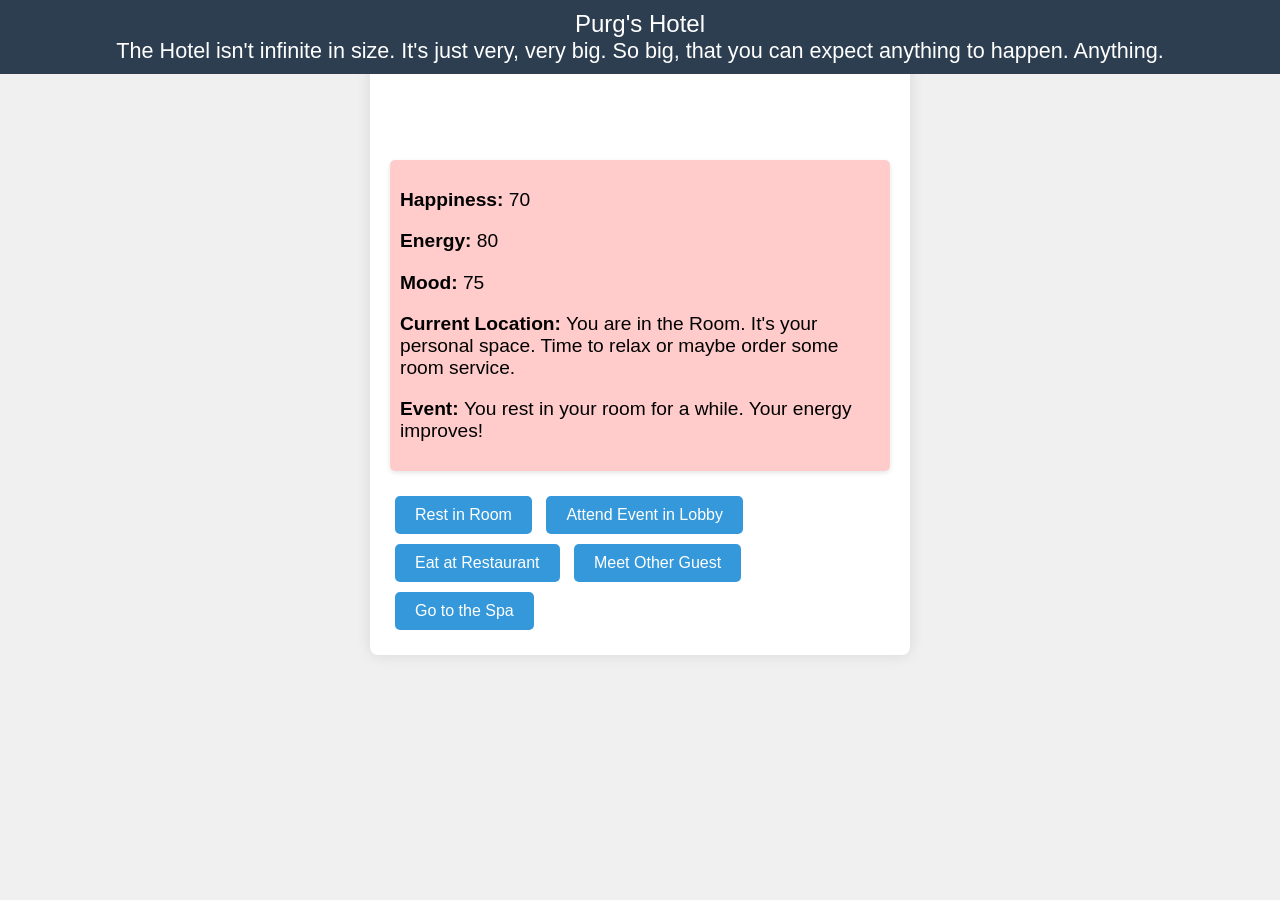
<file: index.html>
<!DOCTYPE html>
<html lang="en">
<head>
    <meta charset="UTF-8">
    <meta name="viewport" content="width=device-width, initial-scale=1.0">
    <title>Purg's Hotel</title>

    <!-- Link to external CSS -->
    <link rel="stylesheet" href="styles.css">
    
</head>
<body>
    <!-- Static Header -->
    <header>
        <div>Purg's Hotel</div>
        <div style="font-size: 0.9em;">The Hotel isn't infinite in size. It's just very, very big. So big, that you can expect anything to happen. Anything.</div>
    </header>

    <!-- Game Content -->
    <div id="game-container">
        <div id="story-text">Welcome to the Hotel! What will you do today?</div>
        <div id="choices"></div>
    </div>

    <!-- Link to external JavaScript -->
    <script src="script.js"></script>
</body>
</html>
</file>
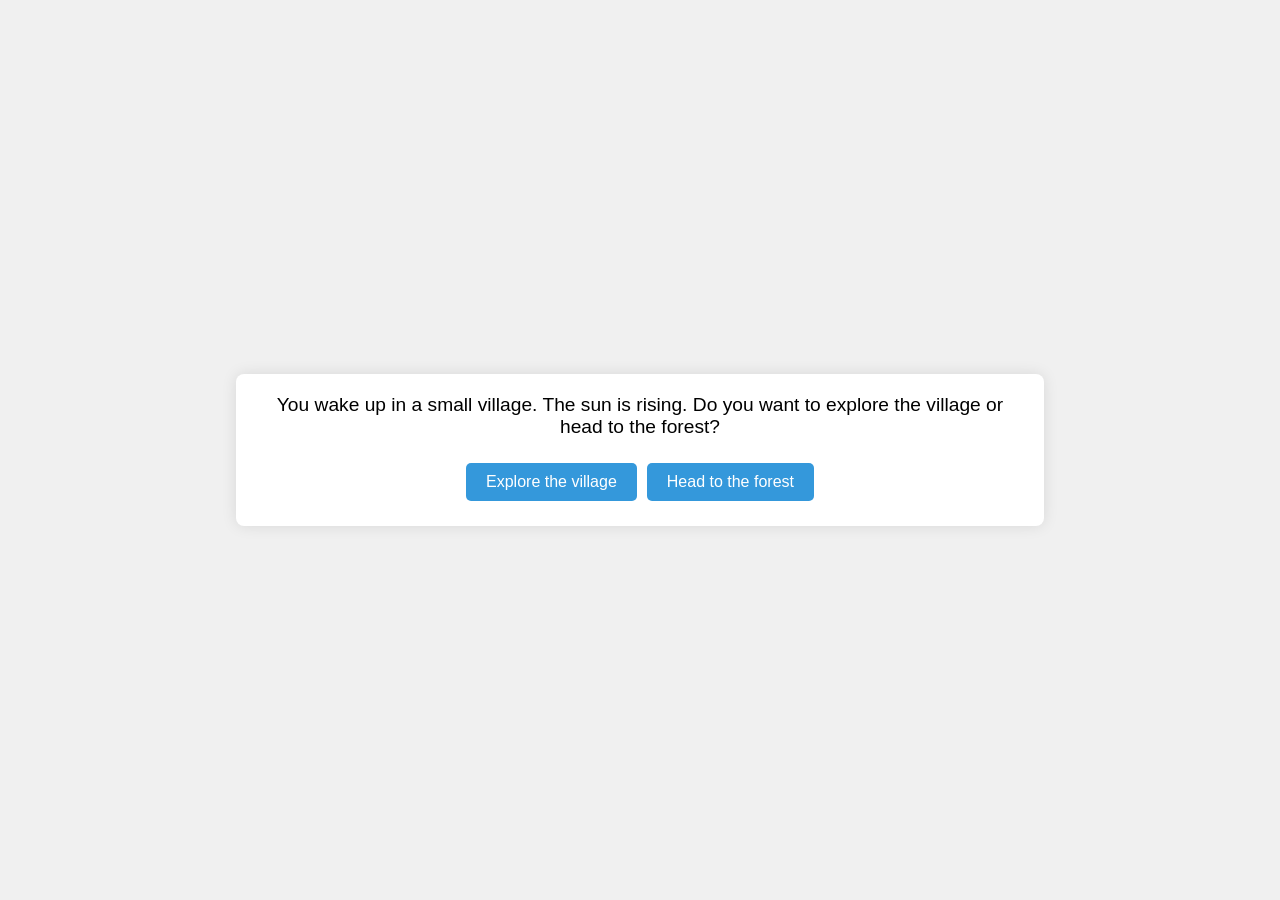
<file: main.html>
<!DOCTYPE html>
<html lang="en">
<head>
    <meta charset="UTF-8">
    <meta name="viewport" content="width=device-width, initial-scale=1.0">
    <title>Choose Your Own Adventure</title>
    <style>
        body {
            font-family: Arial, sans-serif;
            background-color: #f0f0f0;
            display: flex;
            justify-content: center;
            align-items: center;
            height: 100vh;
            margin: 0;
        }
        #game-container {
            width: 60%;
            background-color: white;
            padding: 20px;
            border-radius: 8px;
            box-shadow: 0 0 15px rgba(0, 0, 0, 0.1);
            text-align: center;
        }
        #story-text {
            font-size: 1.2em;
            margin-bottom: 20px;
        }
        button {
            padding: 10px 20px;
            font-size: 1em;
            cursor: pointer;
            margin: 5px;
            background-color: #3498db;
            color: white;
            border: none;
            border-radius: 5px;
        }
        button:hover {
            background-color: #2980b9;
        }
    </style>
</head>
<body>
    <div id="game-container">
        <div id="story-text">Loading...</div>
        <div id="choices"></div>
    </div>

    <script>
        // Game data with scenes and choices
        let storyData = {
            start: {
                text: "You wake up in a small village. The sun is rising. Do you want to explore the village or head to the forest?",
                choices: [
                    { text: "Explore the village", nextScene: "villageExploration" },
                    { text: "Head to the forest", nextScene: "forestJourney" }
                ]
            },
            villageExploration: {
                text: "You wander through the village and meet a mysterious old man. He offers you a map to the forest. Do you accept it or refuse?",
                choices: [
                    { text: "Accept the map", nextScene: "mapAccepted" },
                    { text: "Refuse the map", nextScene: "mapRefused" }
                ]
            },
            forestJourney: {
                text: "You make your way through the forest. It's quiet, but you hear rustling in the bushes. Do you investigate or keep walking?",
                choices: [
                    { text: "Investigate the rustling", nextScene: "rustlingInvestigated" },
                    { text: "Keep walking", nextScene: "keepWalking" }
                ]
            },
            mapAccepted: {
                text: "The old man smiles as you take the map. You now know of a hidden treasure in the forest. Do you go looking for it?",
                choices: [
                    { text: "Look for the treasure", nextScene: "treasureFound" },
                    { text: "Return to the village", nextScene: "villageExploration" }
                ]
            },
            mapRefused: {
                text: "The old man looks disappointed but leaves you to continue your journey. Do you go to the forest or head back to the village?",
                choices: [
                    { text: "Go to the forest", nextScene: "forestJourney" },
                    { text: "Return to the village", nextScene: "villageExploration" }
                ]
            },
            rustlingInvestigated: {
                text: "You discover a bear in the bushes! It growls menacingly. Do you fight or run away?",
                choices: [
                    { text: "Fight the bear", nextScene: "bearFight" },
                    { text: "Run away", nextScene: "bearRunAway" }
                ]
            },
            keepWalking: {
                text: "You continue walking and find a peaceful clearing. Do you rest here or keep exploring?",
                choices: [
                    { text: "Rest in the clearing", nextScene: "restingInClearing" },
                    { text: "Keep exploring", nextScene: "forestJourney" }
                ]
            },
            treasureFound: {
                text: "You find the treasure hidden beneath an ancient tree. It's filled with gold! Congratulations!",
                choices: [
                    { text: "Start again", nextScene: "start" }
                ]
            },
            bearFight: {
                text: "You bravely fight the bear and manage to scare it off! You're victorious, but exhausted. Do you rest or continue your journey?",
                choices: [
                    { text: "Rest", nextScene: "restingInClearing" },
                    { text: "Continue", nextScene: "forestJourney" }
                ]
            },
            bearRunAway: {
                text: "You run away and escape the bear. You’re safe, but lost. Do you head back or keep exploring?",
                choices: [
                    { text: "Head back", nextScene: "start" },
                    { text: "Keep exploring", nextScene: "forestJourney" }
                ]
            },
            restingInClearing: {
                text: "You rest in the clearing and regain your strength. It's a peaceful place. Do you want to head back to the village now?",
                choices: [
                    { text: "Head back to the village", nextScene: "villageExploration" },
                    { text: "Stay longer", nextScene: "restingInClearing" }
                ]
            }
        };

        // Start the game from the starting scene
        let currentScene = "start";

        // Function to render the scene based on the current choice
        function renderScene(scene) {
            let storyText = document.getElementById("story-text");
            let choicesDiv = document.getElementById("choices");

            // Display the current scene's text
            storyText.innerHTML = storyData[scene].text;

            // Clear previous choices
            choicesDiv.innerHTML = "";

            // Render the available choices
            storyData[scene].choices.forEach(choice => {
                let button = document.createElement("button");
                button.innerHTML = choice.text;
                button.onclick = () => renderScene(choice.nextScene);
                choicesDiv.appendChild(button);
            });
        }

        // Start the game
        renderScene(currentScene);
    </script>
</body>
</html>
</file>
<file: styles.css>
body {
    font-family: Arial, sans-serif;
    background-color: #f0f0f0;
    margin: 0;
    padding-top: 60px; /* Adjusting space for fixed header */
}

/* Header styles */
header {
    position: fixed;
    top: 0;
    left: 0;
    width: 100%;
    background-color: #2c3e50;
    color: white;
    padding: 10px 0;
    text-align: center;
    font-size: 1.5em;
    z-index: 1000;
}

/* Main content area */
#game-container {
    background-color: white;
    padding: 20px;
    border-radius: 8px;
    box-shadow: 0 0 15px rgba(0, 0, 0, 0.1);
    width: 500px;
    margin: 0 auto;
    padding-top: 100px; /* Ensure game content isn't hidden by fixed header */
}

/* Story text area */
#story-text {
    font-size: 1.2em;
    margin-bottom: 20px;
    padding: 10px;
    background-color: #ffcccb;
    border-radius: 5px;
    box-shadow: 0 2px 5px rgba(0, 0, 0, 0.1);
    min-height: 150px; /* Ensuring some space for text */
    overflow-y: auto;  /* Allows scrolling if the text overflows */
}

/* Button styles */
button {
    padding: 10px 20px;
    font-size: 1em;
    cursor: pointer;
    margin: 5px;
    background-color: #3498db;
    color: white;
    border: none;
    border-radius: 5px;
}

button:hover {
    background-color: #2980b9;
}
</file>
